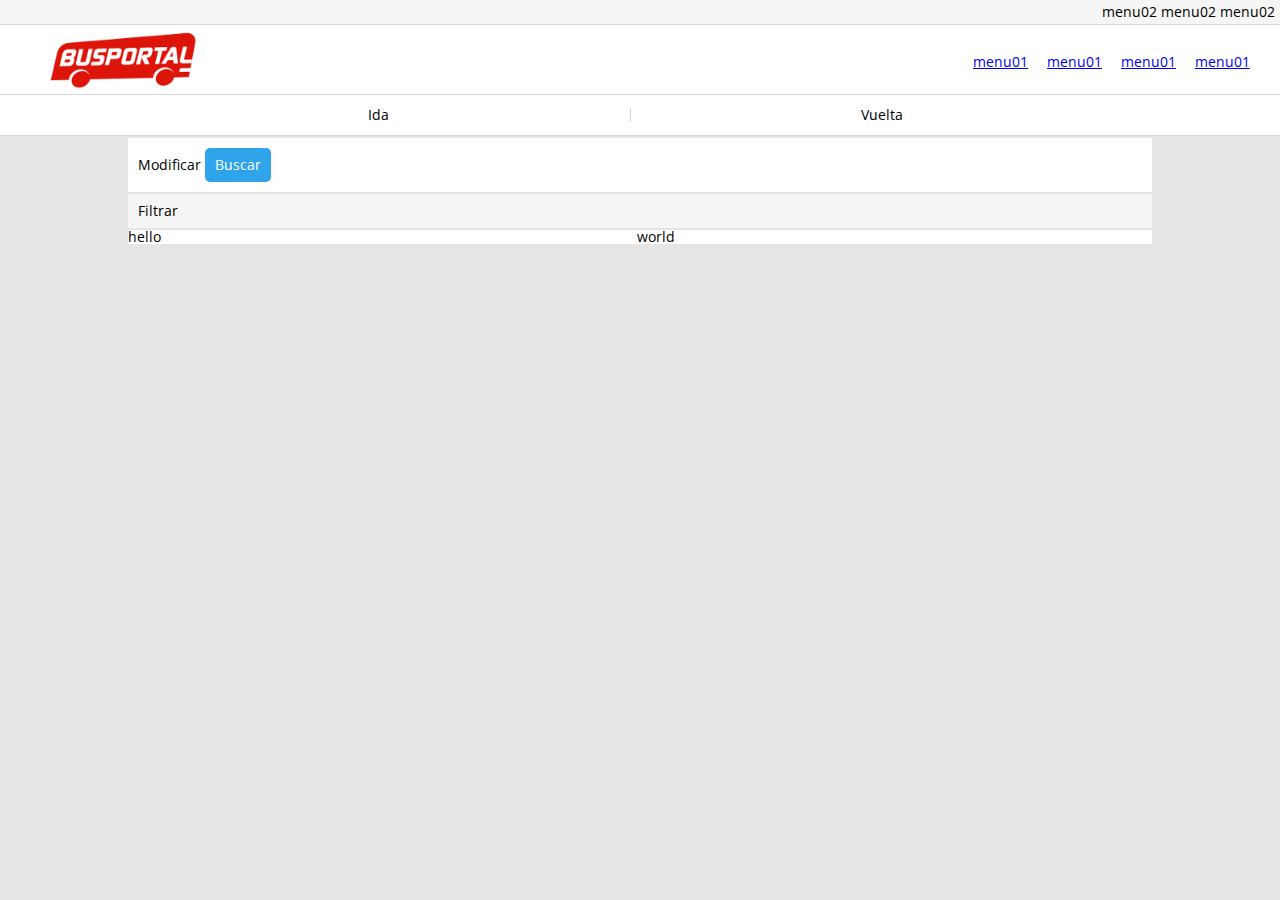
<file: index.html>
<!DOCTYPE html>
<html lang="en">
<head>
	<meta charset="UTF-8">
	<title>Document</title>
	<link rel="stylesheet" type="text/css" href="css/reset.css">
	<link rel="stylesheet" type="text/css" href="css/main.css">
	<link href='https://fonts.googleapis.com/css?family=Open+Sans:400,700,600' rel='stylesheet' type='text/css'>
</head>
<body>
	<div class="ui-cnt-bar">
		<ul class="ui-opt-bar">
			<li>menu02</li>
			<li>menu02</li>
			<li>menu02</li>
		</ul>
	</div>
	<header class="ui-header">
		<img src="img/logo.png" alt="busportal" class="ui-logo">
		<ul class="ui-list">
			<li><a href="#">menu01</a></li>
			<li><a href="#">menu01</a></li>
			<li><a href="#">menu01</a></li>
			<li><a href="#">menu01</a></li>
		</ul>
	</header>
	<div id="ui-route" class="ui-cnt-bar">
		<div class="wraper">
			<div id="ida" class="travelt">Ida</div>
			<div id="vuelta" class="travelt">Vuelta</div>
			<!--<ul class="ui-filter-bar">
				<li>menu02</li>
				<li>menu02</li>
				<li>menu02</li>
			</ul>-->
		</div>
	</div>
	<div class="wraper">
		<section id="ui-modify">
			<span class="lbl-text">Modificar</span>
			<a href="#" class="ui-btn-load">Buscar</a>
		</section>
		<section id="ui-filter">
			<span class="lbl-text">Filtrar</span>
		</section>
		<section class="ui-content">
			<div class="first"><div>hello</div></div>
			<div class="first">world</div>
		</section>
	</div>
</body>
</html>
</file>
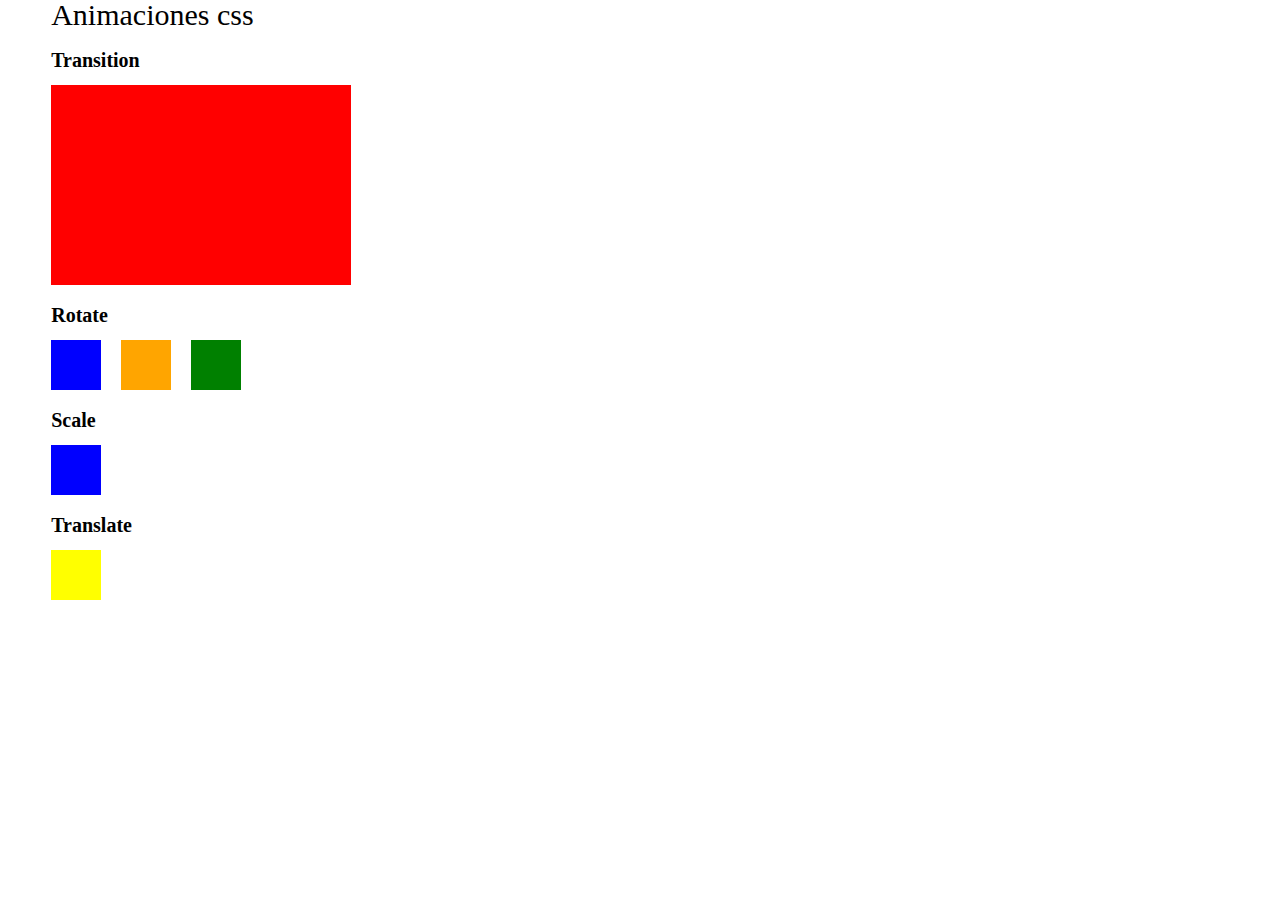
<file: class10/index.html>
<!DOCTYPE html>
<html lang="en">
<head>
	<meta charset="UTF-8">
	<title>Animaciones</title>
 	<link rel="stylesheet" type="text/css" href="css/reset.css">
	<link rel="stylesheet" type="text/css" href="css/main.css">
</head>
<body>
	<div class="wraper">
		<h1>Animaciones css</h1>
		<div class="row">
			<h2>Transition</h2>
			<div id="box-1"></div>
		</div>
		<div class="row">
			<h2>Rotate</h2>
			<div id="box-2" class="left"></div>
			<div id="box-3" class="left"></div>
			<div id="box-4" class="left"></div>
		</div>
		<div class="row">
			<h2>Scale</h2>
			<div id="box-5"></div>
		</div>
		<div class="row">
			<h2>Translate</h2>
			<div id="box-6"></div>
		</div>
	</div>
</body>
</html>
</file>
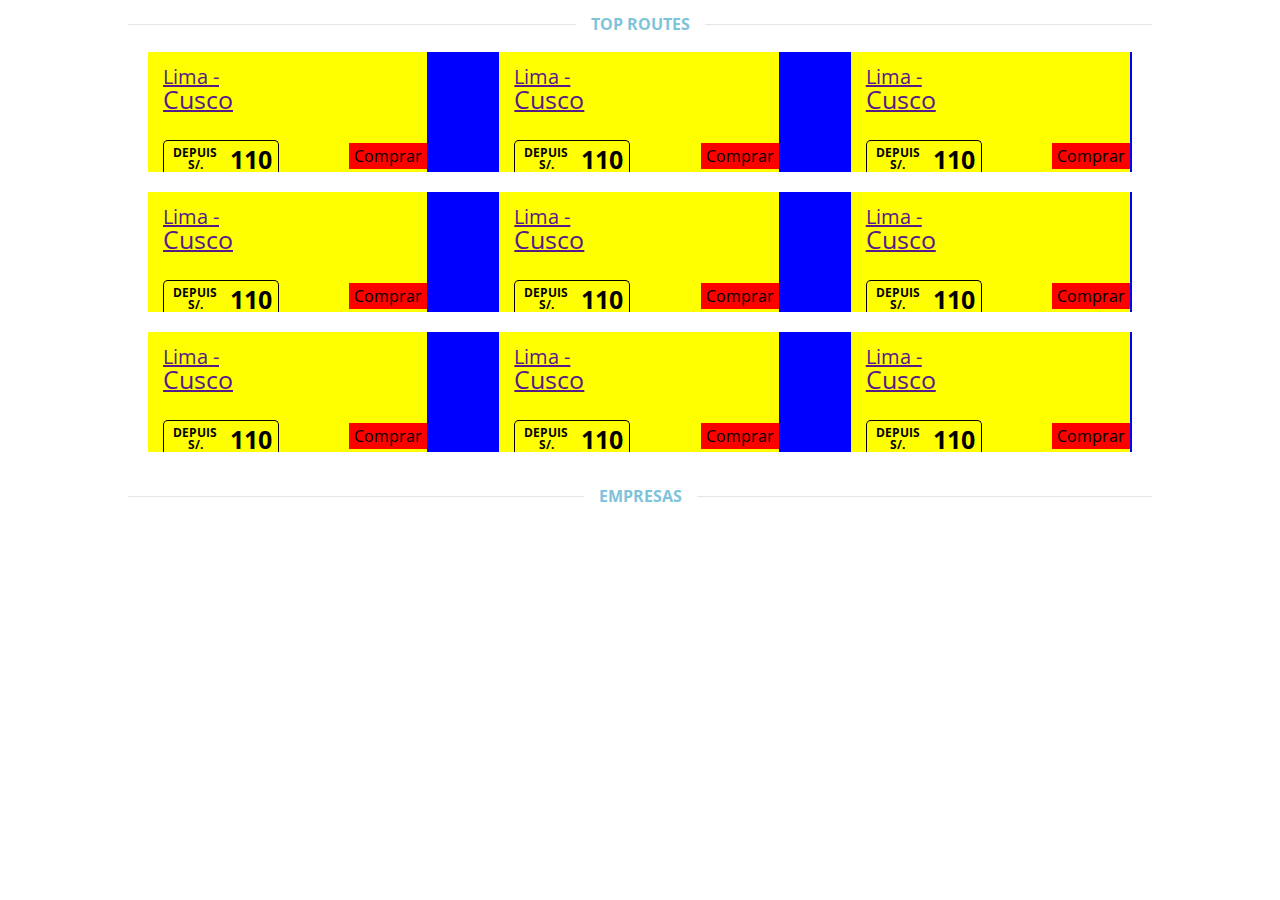
<file: class7/index.html>
<!DOCTYPE html>
<html lang="en">
<head>
	<meta charset="UTF-8">
	<title>Document</title>
	<link rel="stylesheet" type="text/css" href="css/reset.css">
	<link rel="stylesheet" type="text/css" href="css/main.css">
	<link href='https://fonts.googleapis.com/css?family=Open+Sans:400,700,600' rel='stylesheet' type='text/css'>
</head>
<body>
	<div class="wraper">
		<section id="top-routes">
			<div class="ui-head">
				<h2>TOP ROUTES</h2>
			</div>
			<div class="ui-cnt-route">
				<div class="row">
					<div class="ui-cnt">
						<h3><a href=""><div>Lima - </div><span class="txt-tall">Cusco</span></a></h3>
						<div class="ui-price"><span class="money">DEPUIS S/.</span><span class="price">110</span></div>
						<span class="ui-btn small">Comprar</span>
					</div>
					<div class="ui-cnt">
						<h3><a href=""><div>Lima - </div><span class="txt-tall">Cusco</span></a></h3>
						<div class="ui-price"><span class="money">DEPUIS S/.</span><span class="price">110</span></div>
						<span class="ui-btn small">Comprar</span>
					</div>
					<div class="ui-cnt">
						<h3><a href=""><div>Lima - </div><span class="txt-tall">Cusco</span></a></h3>
						<div class="ui-price"><span class="money">DEPUIS S/.</span><span class="price">110</span></div>
						<span class="ui-btn small">Comprar</span>
					</div>
				</div>
				<div class="row">
					<div class="ui-cnt">
						<h3><a href=""><div>Lima - </div><span class="txt-tall">Cusco</span></a></h3>
						<div class="ui-price"><span class="money">DEPUIS S/.</span><span class="price">110</span></div>
						<span class="ui-btn small">Comprar</span>
					</div>
					<div class="ui-cnt">
						<h3><a href=""><div>Lima - </div><span class="txt-tall">Cusco</span></a></h3>
						<div class="ui-price"><span class="money">DEPUIS S/.</span><span class="price">110</span></div>
						<span class="ui-btn small">Comprar</span>
					</div>
					<div class="ui-cnt">
						<h3><a href=""><div>Lima - </div><span class="txt-tall">Cusco</span></a></h3>
						<div class="ui-price"><span class="money">DEPUIS S/.</span><span class="price">110</span></div>
						<span class="ui-btn small">Comprar</span>
					</div>
				</div>
								<div class="row">
					<div class="ui-cnt">
						<h3><a href=""><div>Lima - </div><span class="txt-tall">Cusco</span></a></h3>
						<div class="ui-price"><span class="money">DEPUIS S/.</span><span class="price">110</span></div>
						<span class="ui-btn small">Comprar</span>
					</div>
					<div class="ui-cnt">
						<h3><a href=""><div>Lima - </div><span class="txt-tall">Cusco</span></a></h3>
						<div class="ui-price"><span class="money">DEPUIS S/.</span><span class="price">110</span></div>
						<span class="ui-btn small">Comprar</span>
					</div>
					<div class="ui-cnt">
						<h3><a href=""><div>Lima - </div><span class="txt-tall">Cusco</span></a></h3>
						<div class="ui-price"><span class="money">DEPUIS S/.</span><span class="price">110</span></div>
						<span class="ui-btn small">Comprar</span>
					</div>
				</div>
			</div>
		</section>
		<section id="companies">
			<div class="ui-head">
				<h2>EMPRESAS</h2>
			</div>
		</section>
		</div>
</body>
</html>
</file>
<file: css/main.css>
body{
	background-color: #e5e5e5;
	padding: 0;
    margin: 0;
    font-family: 'Open Sans', sans-serif;
    font-size: 14px;
}

.wraper{
	max-width: 1024px;
	margin: 0 auto;
}

.wraper:after{
	content:'';
	clear: both;
	display: block;
}

.ui-header{
	background-color: #FFF;
	padding: 0 30px;
	border-bottom: 1px solid #d7d7d7;
}

.ui-cnt-bar{
	background-color: #F5F5F5;
    padding: 5px;
    border-bottom: 1px solid #d7d7d7;
}

.ui-content{
	background-color: #FFF;	
}

.ui-logo{
	width: 180px;
	vertical-align: middle;
}

.ui-list{
	float: right;
}

.ui-list li {
	display: inline-block;
	line-height: 73px;
	margin-left: 15px;
}

.ui-opt-bar li {
	display: inline-block;
}

.ui-filter-bar li{
	display: inline-block;	
}

.ui-cnt-bar:after{
	content:'';
	clear: both;
	display: block;
}

.ui-opt-bar{
	float: right;
}

#ui-filter{
	background-color: #F5F5F5;
    padding: 10px;
    margin: 2px 0;
}

#ui-modify{
	padding: 10px;
    background-color: #fff;
    margin: 2px 0;
}

.ui-btn-load{
	background-color: #30a4ea;
    padding: 10px;
    color: #fff;
    text-decoration: none;
    border-radius: 5px;
    display: inline-block;
    text-align: center;
}

#ui-route{
	background-color: #fff;
    padding: 13px;
}

.travelt{
	float: left;
	border-right: 1px solid #d4d4d4;
	text-align: center;
	width: 49%;
}

.travelt:last-child{
    border-right: medium none;
}

.first{
	width: 49.7%;
	float: left;
}

.ui-content:after{
  content:'';
  display:block;
  clear:both;
}
</file>
<file: class10/css/main.css>
.wraper{
	width: 92%;
    margin: 0 auto;
}

h1{
	font-size: 30px;
	margin-bottom: 20px;
}
h2{
	font-size: 20px;
	margin-bottom: 15px;
	font-weight: bold;
}
.row{
	margin-bottom: 20px;
}

.row:after{
	content: '';
	display: block;
	clear: both;
}

#box-1{
	width: 300px;
	height: 200px;
	background-color: red;
	-webkit-transition: all 2s ease-out;
	-o-transition: all 2s ease-out;
	transition: all 2s ease-out;
}
#box-1:hover{
	background-color: yellow;
	width: 600px;
	margin-left: 200px;
	
}

#box-2{
	width: 50px;
	height: 50px;
	background-color: blue;
	-webkit-transition: all 1s linear;
	-o-transition: all 1s linear;
	transition: all 1s linear;
}

#box-2:hover{
transform: rotate(180deg);
 }

.left{
 	float: left;
 }

.left + .left{
	margin-left: 20px;
}

 #box-3{
	width: 50px;
	height: 50px;
	background-color: orange;
	-webkit-transition: all 1s linear;
	-o-transition: all 1s linear;
	transition: all 1s linear;
}

#box-3:hover{
	transform: rotateX(180deg);
 }

 #box-4{
	width: 50px;
	height: 50px;
	background-color: green;
	-webkit-transition: all 1s linear;
	-o-transition: all 1s linear;
	transition: all 1s linear;
}

#box-4:hover{
	transform: rotateY(180deg);
 }

 #box-5{
	width: 50px;
	height: 50px;
	background-color: blue;
	-webkit-transition: all 1s linear;
	-o-transition: all 1s linear;
	transition: all 1s linear;
}

#box-5:hover{
	transform: scale(2,2);
 }

 #box-6{
	width: 50px;
	height: 50px;
	background-color: yellow;
	-webkit-transition: all 1s linear;
	-o-transition: all 1s linear;
	transition: all 1s linear;
}

#box-6:hover{
	transform: translate(100px,20px);
 }
</file>
<file: class7/css/main.css>
body{
	font-family: 'Open Sans', sans-serif;
}

.wraper{
	max-width: 1024px;
	margin: 0 auto; 
}

.ui-head:before{
	content: '';
	width: 100%;
	height: 1px;
	background-color: #e5e5e5;
	display: inline-block;
	position: relative;
    top: 11px;
}

.ui-head{
	text-align: center;
}

.ui-head h2{
	display: inline-block;
	background-color: #fff;
    position: relative;
    padding: 0 15px;
    color: #7EC3D9;
    font-weight: bold;
}

.ui-cnt{
	/*display: inline-block;*/
	float: left;
	padding: 15px;
	position: relative;
	width: 25.34375%;
    /*width: 250px;*/
    height: 90px;
    margin-left: 72px;

        background-color: yellow;
}

.ui-cnt:first-child{
	margin-left: 0;
}

.ui-cnt h3{
    font-size: 20px;
}

.ui-cnt .txt-tall{
	font-size: 25px;
}

.ui-cnt .ui-price{
	position: absolute;
	bottom: 0;
	left: 15px;
	padding: 6px 6px 0 6px;
	border: 1px solid #000;
	border-bottom: 0;
	border-top-left-radius: 5px;
	border-top-right-radius: 5px;
    font-weight: bold;
}

.ui-cnt .ui-btn{
	position: absolute;
    bottom: 3px;
    right: 0;
    padding: 5px;
    background-color: red;	
}

.ui-price .money{
	display: block;
	float: left;
	width: 50px;
	margin-right: 10px;
    text-align: center;
    font-size: 12px;
}

.ui-price .price{
	display: block;
	float: left;
    font-size: 25px;
}

.ui-cnt-route .row{
	margin: 20px;
	        background-color: blue;
}

.row:after{
	content: '';
	display: block;
	clear: both;
}

@media(max-width: 1024px){

.ui-cnt:first-child{
	margin-left: 20px;
}	

.ui-cnt{
	margin-left: 20px;
	margin-top: 20px;
}

}
</file>
